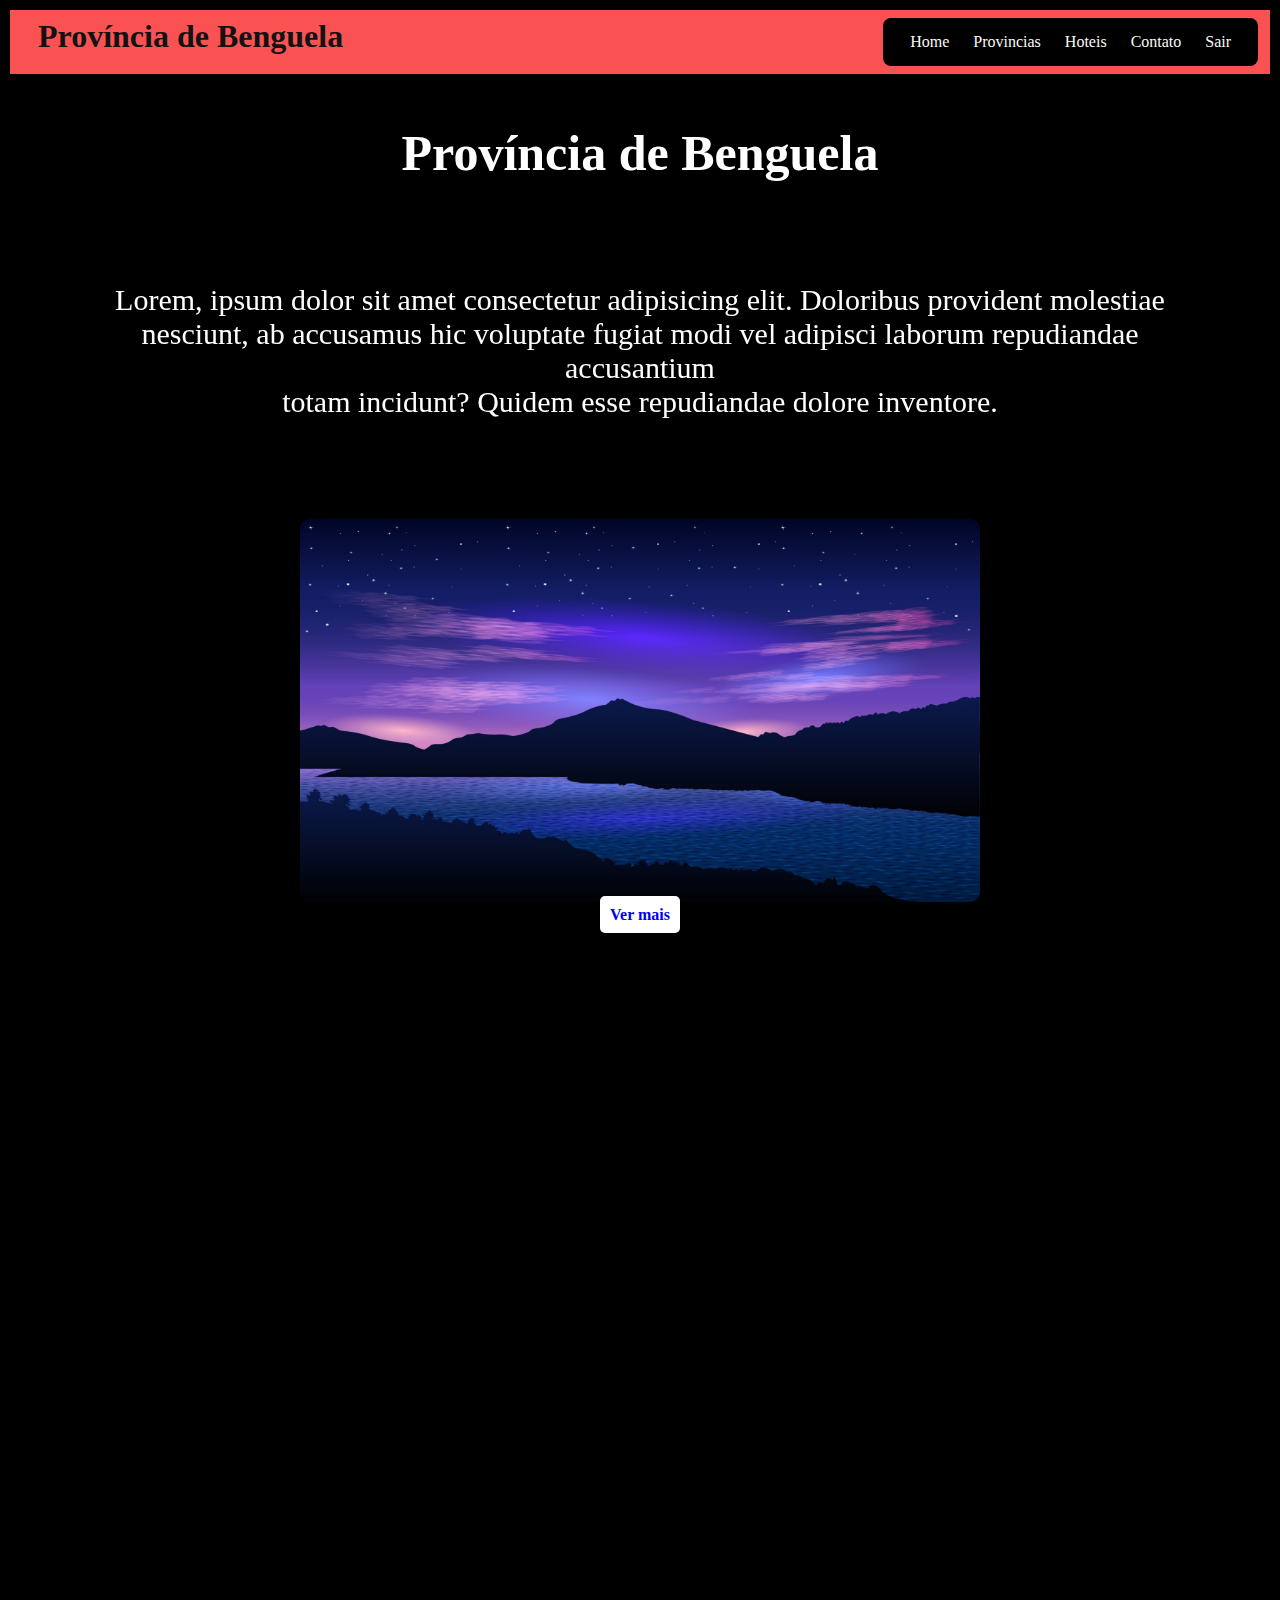
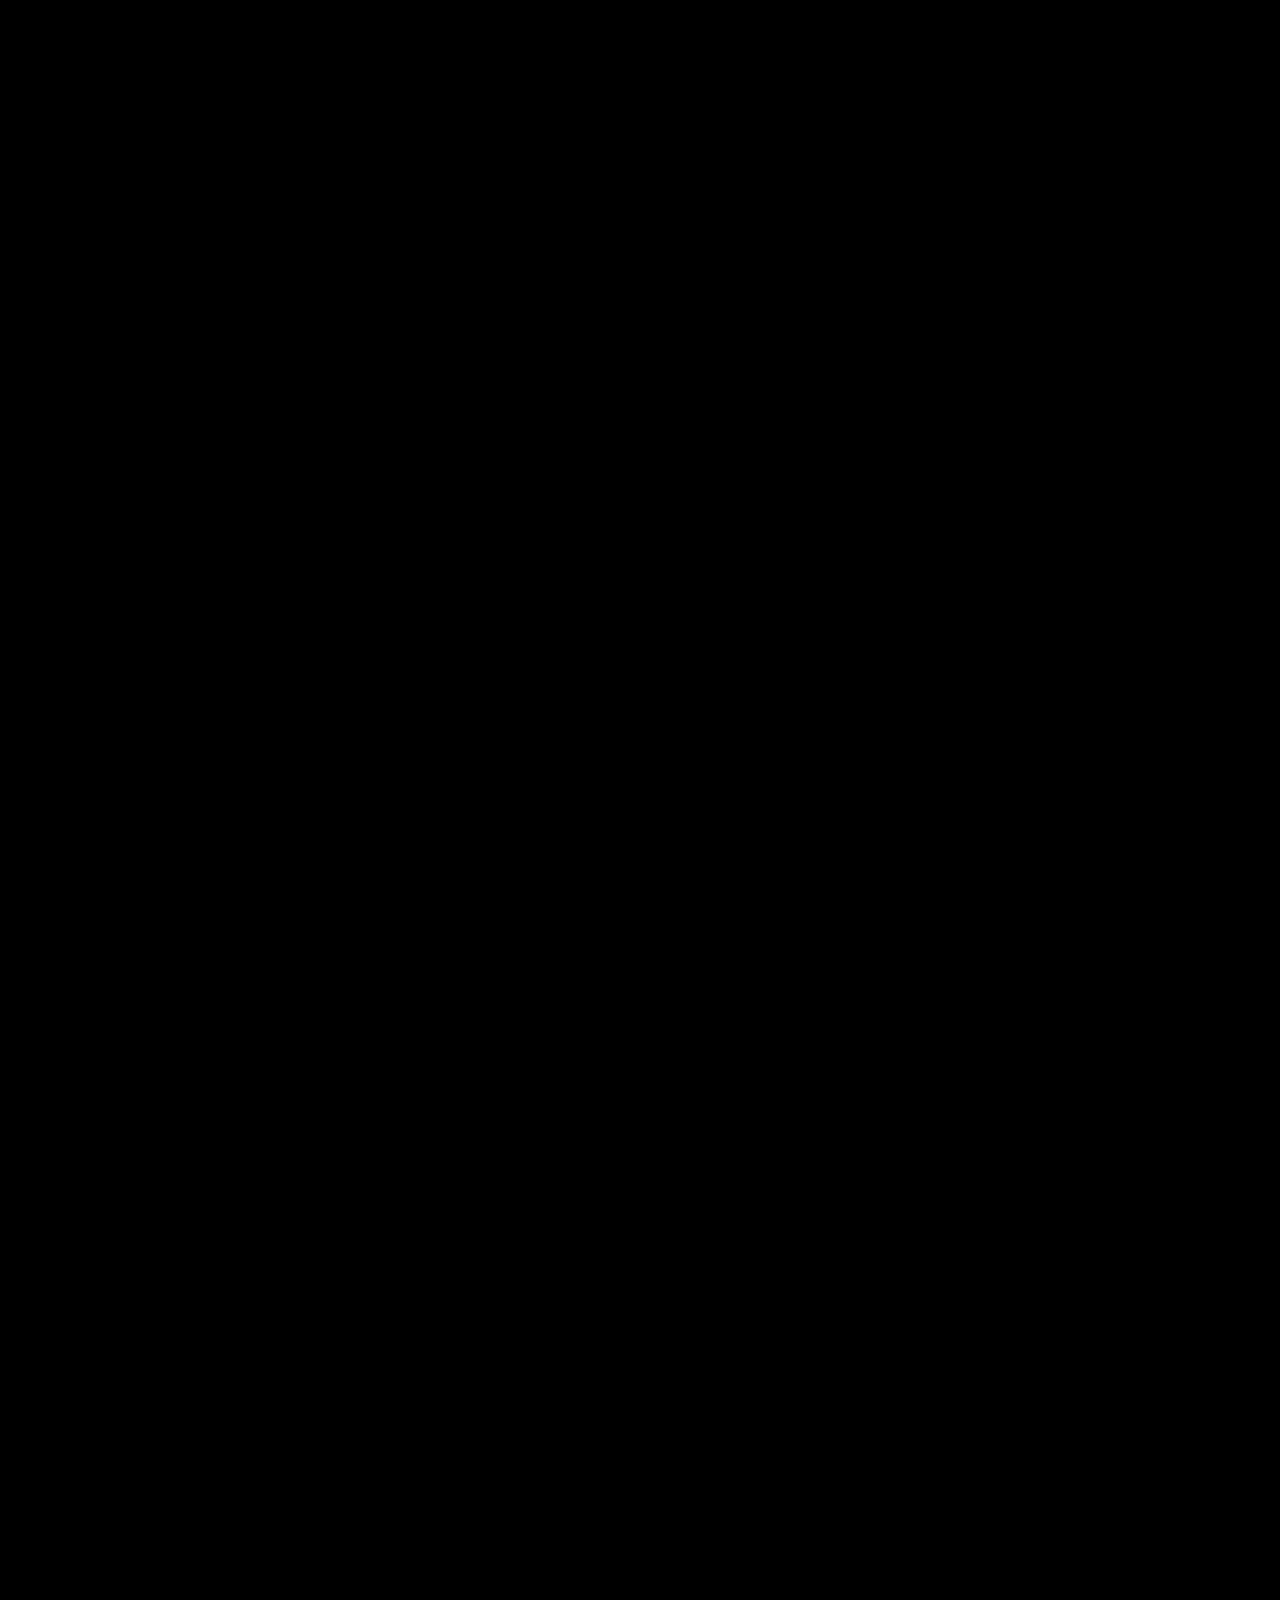
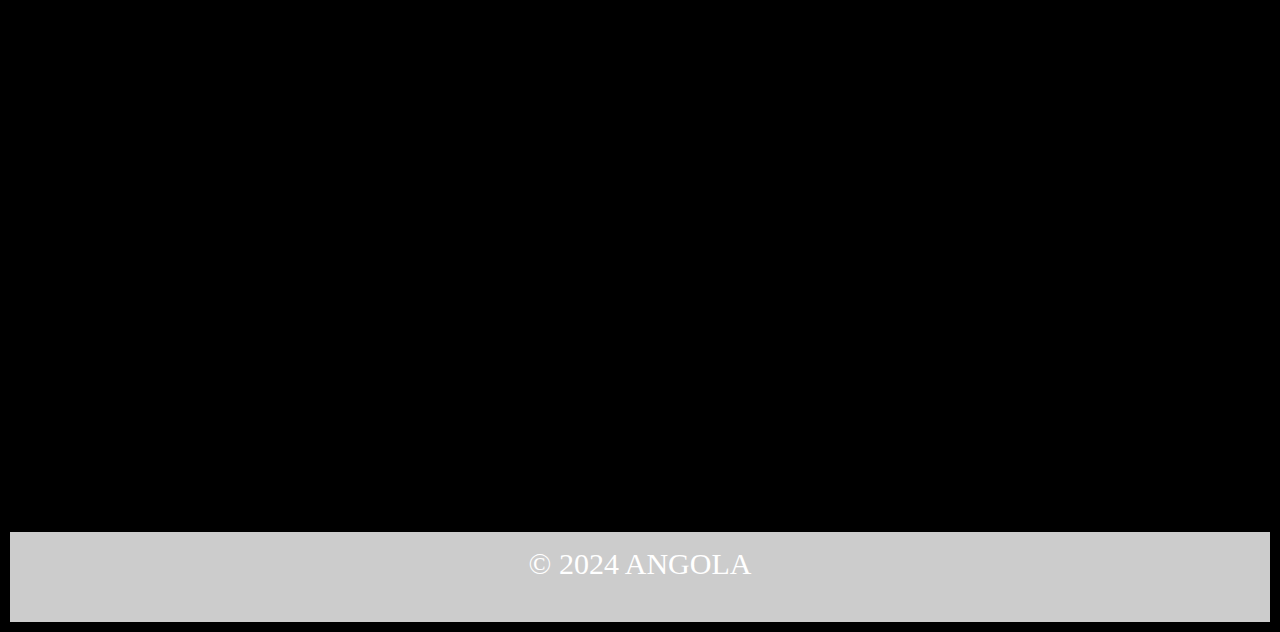
<file: benguela.html>
<!DOCTYPE html>
<html lang="en">
<head>
    <meta charset="UTF-8">
    <meta name="viewport" content="width=device-width, initial-scale=1.0">
    <link rel="stylesheet" href="css/provin.css">
    <script></script>
    <title>ANGOLA</title>
</head>
<body>

    <header>
        <div class="centro">
            <div class="sub">
                <h1>Província de Benguela</h1>
               </div>

               <nav>
                <ul>
                    <li><a href="luanda.html">Home</a></li>
                    <li><a href="projecto.html">Provincias</a></li>
                    <li><a href="#">Hoteis</a></li>
                    <li><a href="#">Contato</a></li>
                    <li><a href="index1.html">Sair</a></li>
                </ul>
            </nav>
        </div>        
    </header>

    <section class="hidden">
        <h2>Província de Benguela </h2>
        <p>Lorem, ipsum dolor sit amet consectetur adipisicing elit. Doloribus provident molestiae <br>
             nesciunt, ab accusamus hic voluptate fugiat modi vel adipisci laborum repudiandae accusantium <br>
              totam incidunt? Quidem esse repudiandae dolore inventore.</p>

              <div class="IM">
                   <img src="img/Q1.jpg" alt="img1">
                   <div class="VER">
                       <a href="#"><strong>Ver mais</strong></a>
                   </div>
              </div>
    </section>

    <section class="hidden">
        <h2>Meu site </h2>
        <p>Lorem ipsum, dolor sit amet consectetur adipisicing elit. Placeat, in corporis modi delectus quo similique! Totam doloremque ad culpa maiores ab, temporibus aperiam est, error voluptate porro ut dolor doloribus.</p>
    </section>

    <section class="hidden">
          <img src="img1/Gemini_Generated_Image_f4hd1wf4hd1wf4hd.jpeg" alt="">
    </section>

    <section class="hidden">
        <h2>imagens</h2>

        <div class="logos">

            <section class="hidden">
                <img class="avatar" src="img1/Gemini_Generated_Image_f4hd1wf4hd1wf4hd.jpeg" alt="">
          </section>
            
          <section class="hidden">
            <img class="avatar" src="img1/Gemini_Generated_Image_f4hd1wf4hd1wf4hd.jpeg" alt="">
      </section>
        
      <section class="hidden">
        <img class="avatar" src="img1/Gemini_Generated_Image_f4hd1wf4hd1wf4hd.jpeg" alt="">
  </section>
    
  <section class="hidden">
    <img class="avatar" src="img1/Gemini_Generated_Image_f4hd1wf4hd1wf4hd.jpeg" alt="">
</section>

        </div>

    </section>

    <footer>
        <p>&copy; 2024 ANGOLA</p>
    </footer>
    
</body>
<script src="java/scripts.js"></script>
</html>
</file>
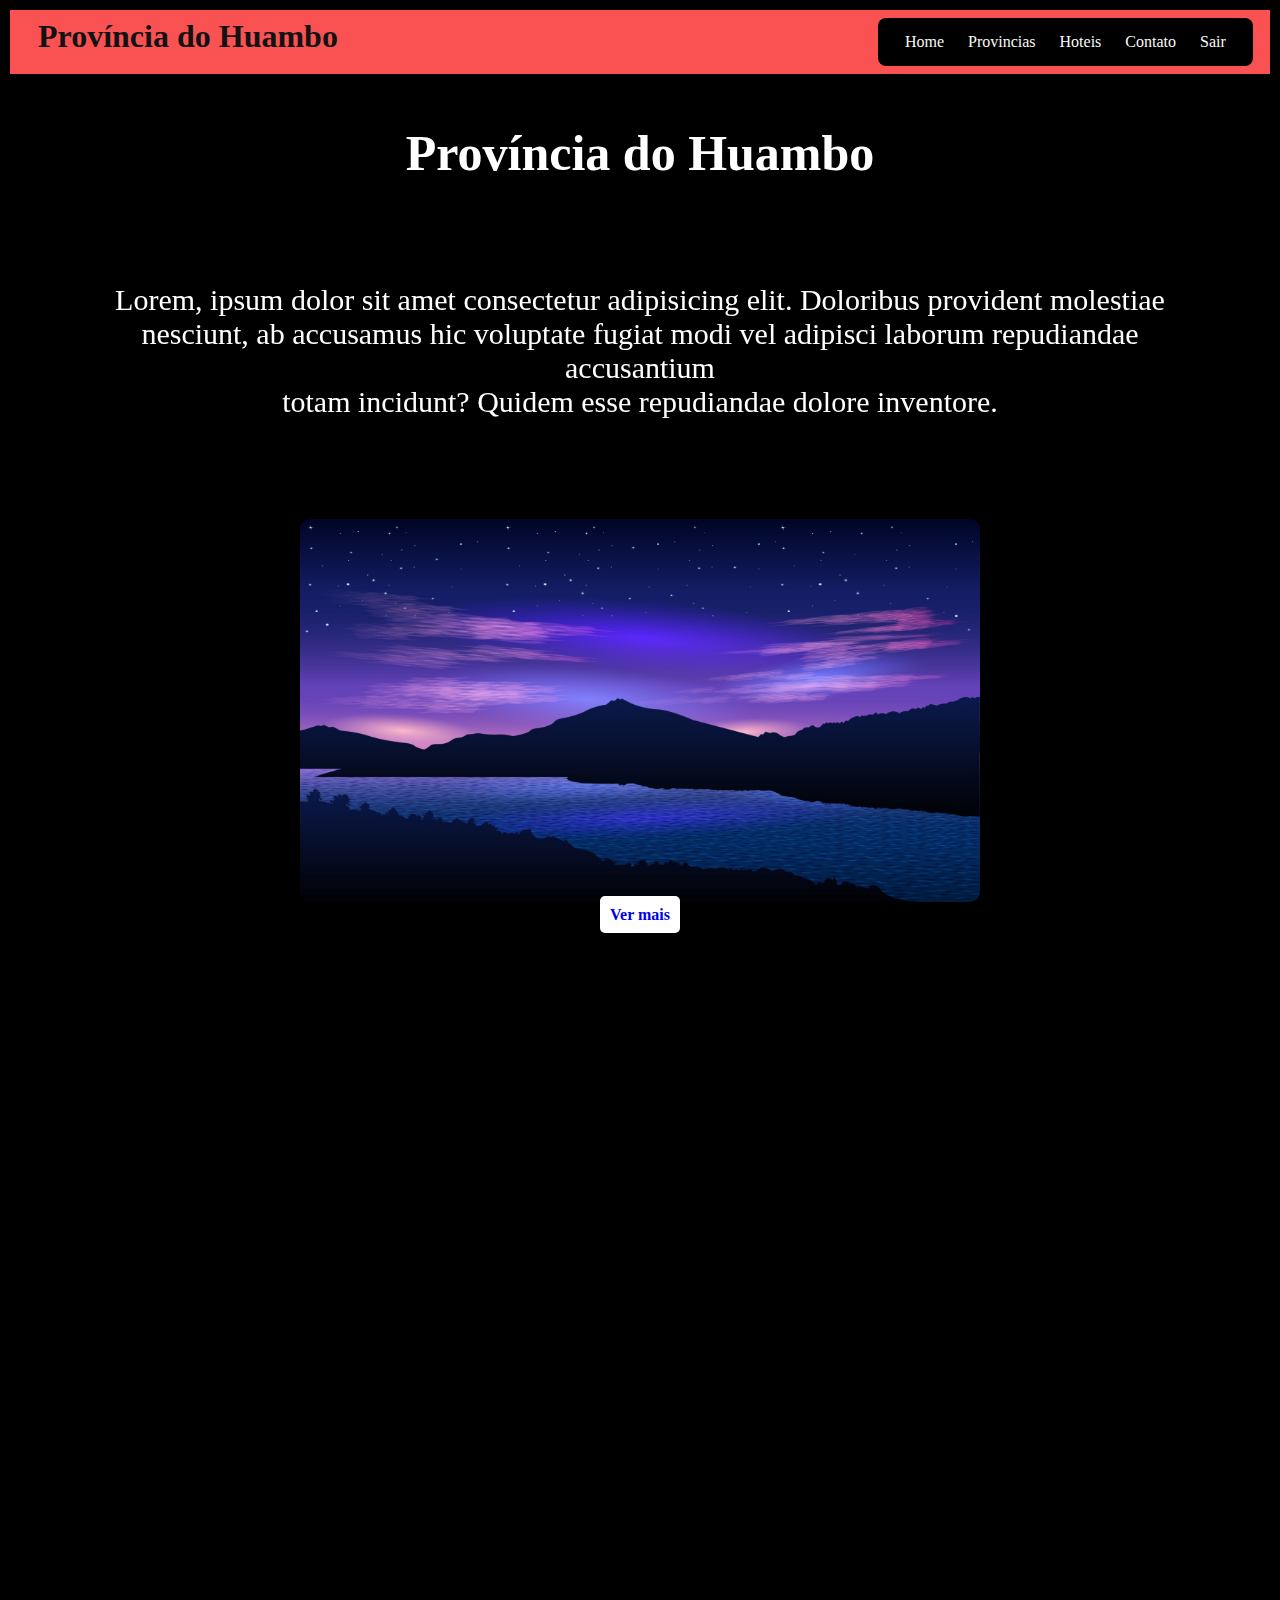
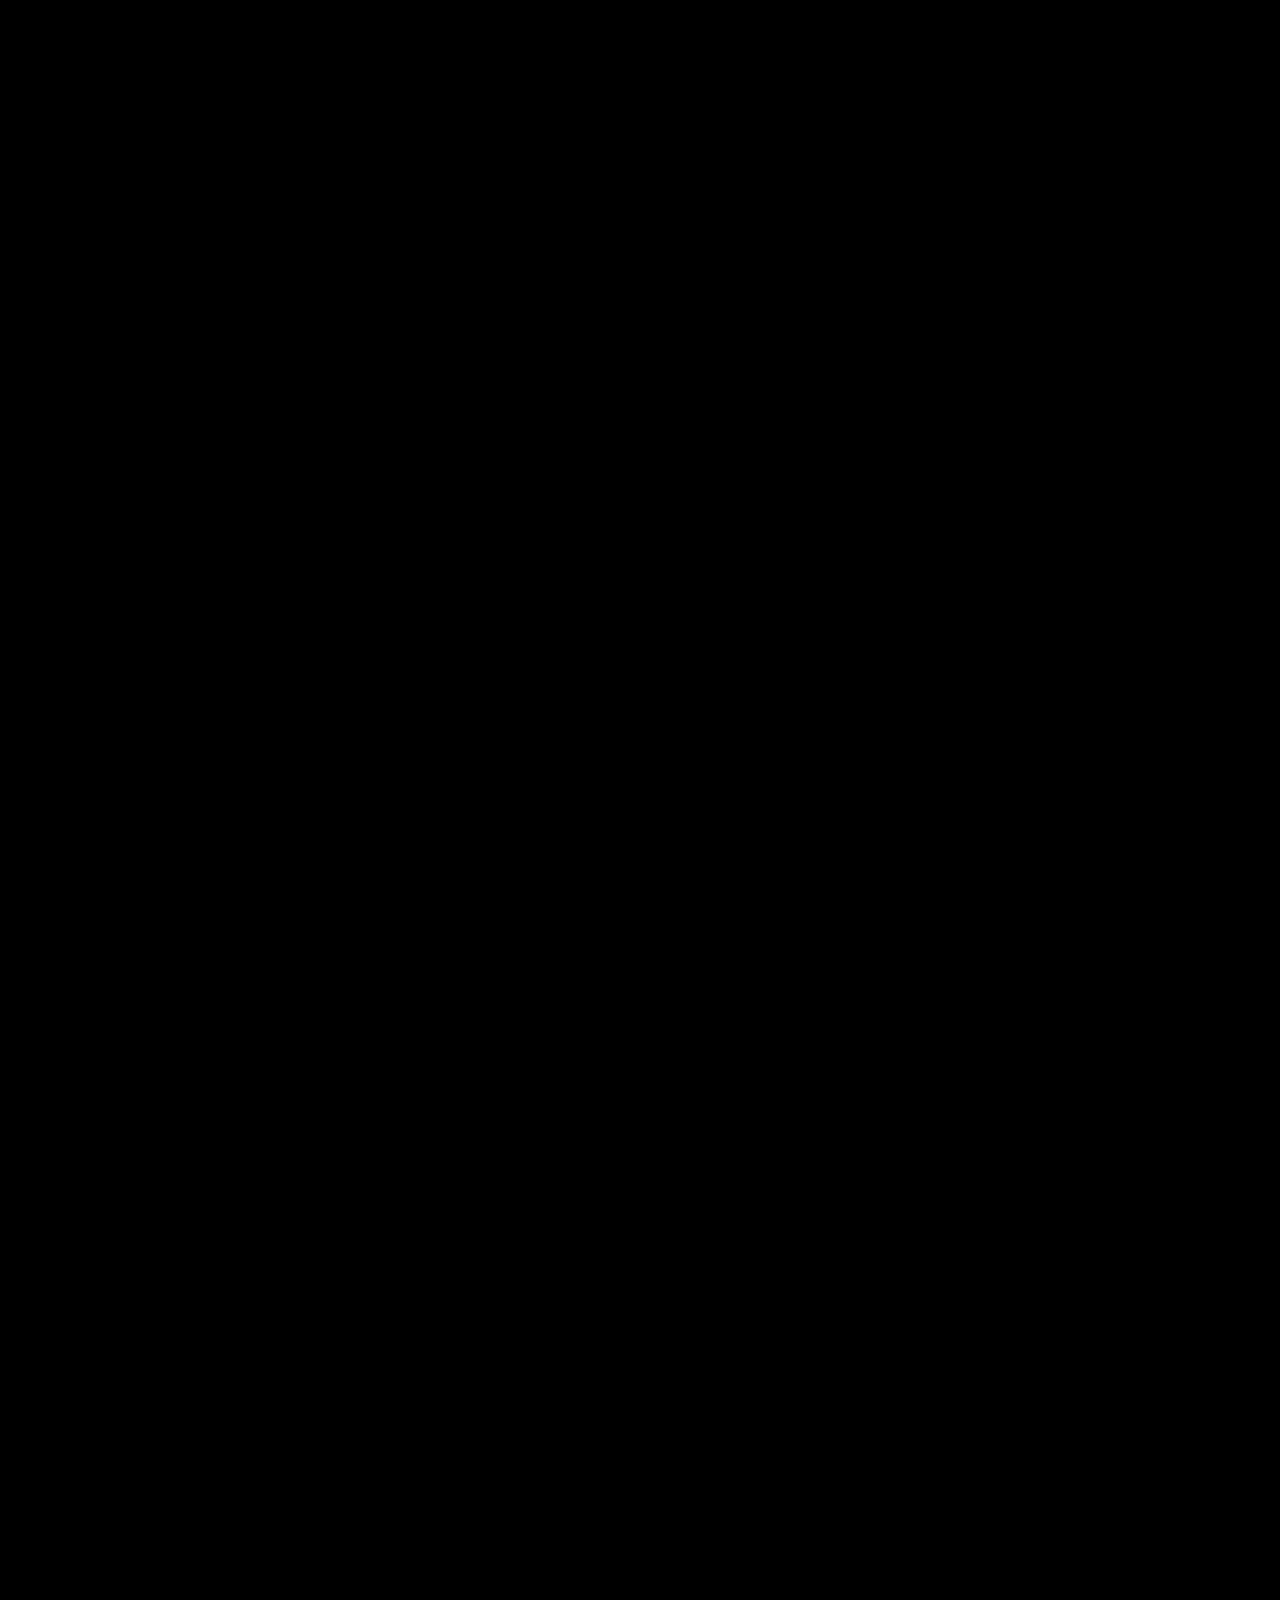
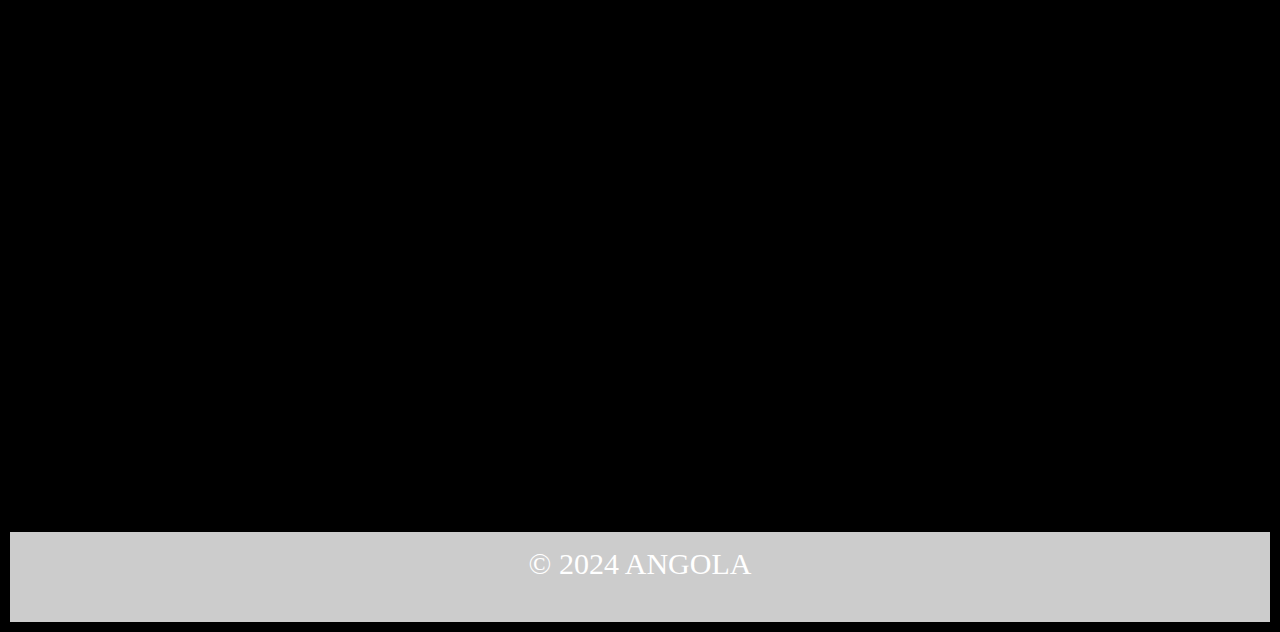
<file: huambo.html>
<!DOCTYPE html>
<html lang="en">
<head>
    <meta charset="UTF-8">
    <meta name="viewport" content="width=device-width, initial-scale=1.0">
    <link rel="stylesheet" href="css/provin.css">
    <title>ANGOLA</title>
</head>
<body>

    <header>
        <div class="centro">
            <div class="sub">
                <h1>Província do Huambo</h1>
               </div>

               <nav>
                <ul>
                    <li><a href="luanda.html">Home</a></li>
                    <li><a href="projecto.html">Provincias</a></li>
                    <li><a href="#">Hoteis</a></li>
                    <li><a href="#">Contato</a></li>
                    <li><a href="index1.html">Sair</a></li>
                </ul>
            </nav>
        </div>        
    </header>

    <section class="hidden">
        <h2>Província do Huambo </h2>
        <p>Lorem, ipsum dolor sit amet consectetur adipisicing elit. Doloribus provident molestiae <br>
             nesciunt, ab accusamus hic voluptate fugiat modi vel adipisci laborum repudiandae accusantium <br>
              totam incidunt? Quidem esse repudiandae dolore inventore.</p>

              <div class="IM">
                   <img src="img/Q1.jpg" alt="img1">
                   <div class="VER">
                       <a href="#"><strong>Ver mais</strong></a>
                   </div>
              </div>
    </section>

    <section class="hidden">
        <h2>Meu site </h2>
        <p>Lorem ipsum, dolor sit amet consectetur adipisicing elit. Placeat, in corporis modi delectus quo similique! Totam doloremque ad culpa maiores ab, temporibus aperiam est, error voluptate porro ut dolor doloribus.</p>
    </section>

    <section class="hidden">
          <img src="img1/Gemini_Generated_Image_f4hd1wf4hd1wf4hd.jpeg" alt="">
    </section>

    <section class="hidden">
        <h2>imagens</h2>

        <div class="logos">

            <section class="hidden">
                <img class="avatar" src="img1/Gemini_Generated_Image_f4hd1wf4hd1wf4hd.jpeg" alt="">
          </section>
            
          <section class="hidden">
            <img class="avatar" src="img1/Gemini_Generated_Image_f4hd1wf4hd1wf4hd.jpeg" alt="">
      </section>
        
      <section class="hidden">
        <img class="avatar" src="img1/Gemini_Generated_Image_f4hd1wf4hd1wf4hd.jpeg" alt="">
  </section>
    
  <section class="hidden">
    <img class="avatar" src="img1/Gemini_Generated_Image_f4hd1wf4hd1wf4hd.jpeg" alt="">
</section>

        </div>

    </section>

    <footer>
        <p>&copy; 2024 ANGOLA</p>
    </footer>
    
</body>
<script src="java/scripts.js"></script>
</html>
</file>
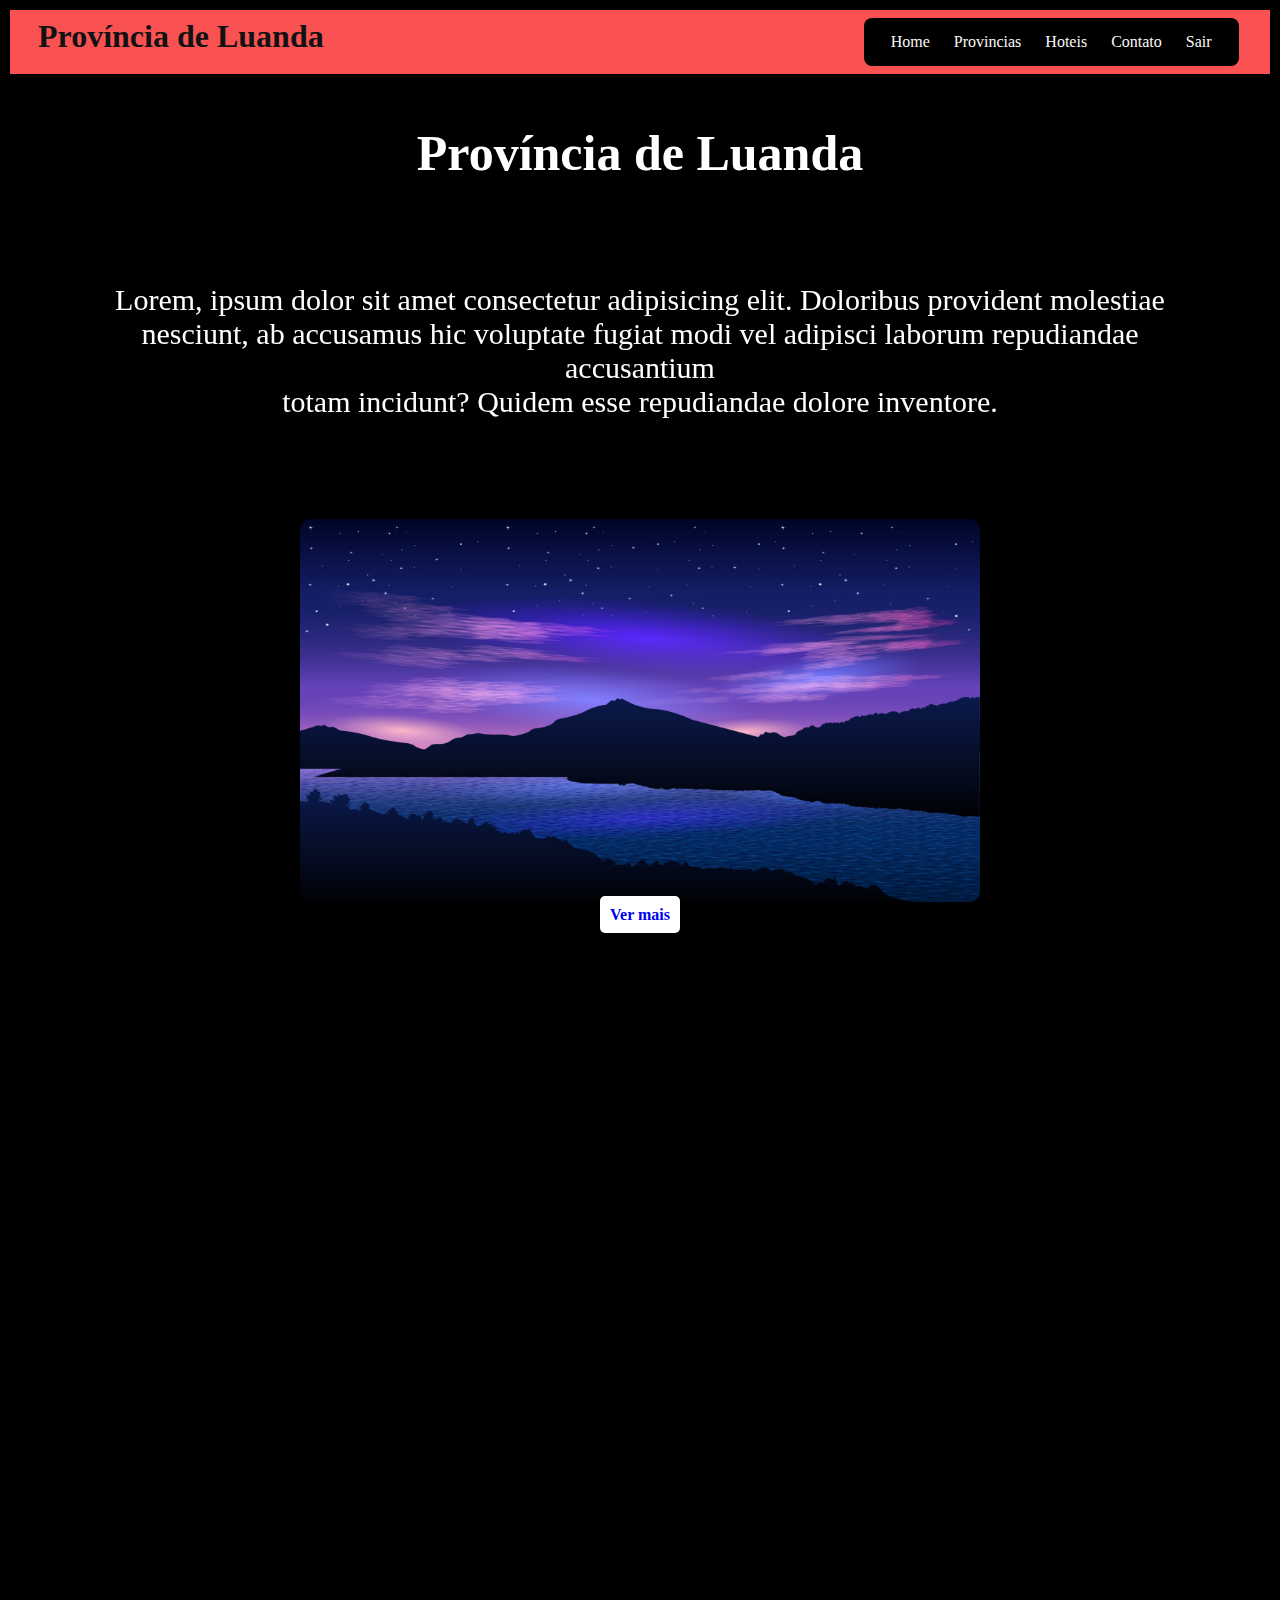
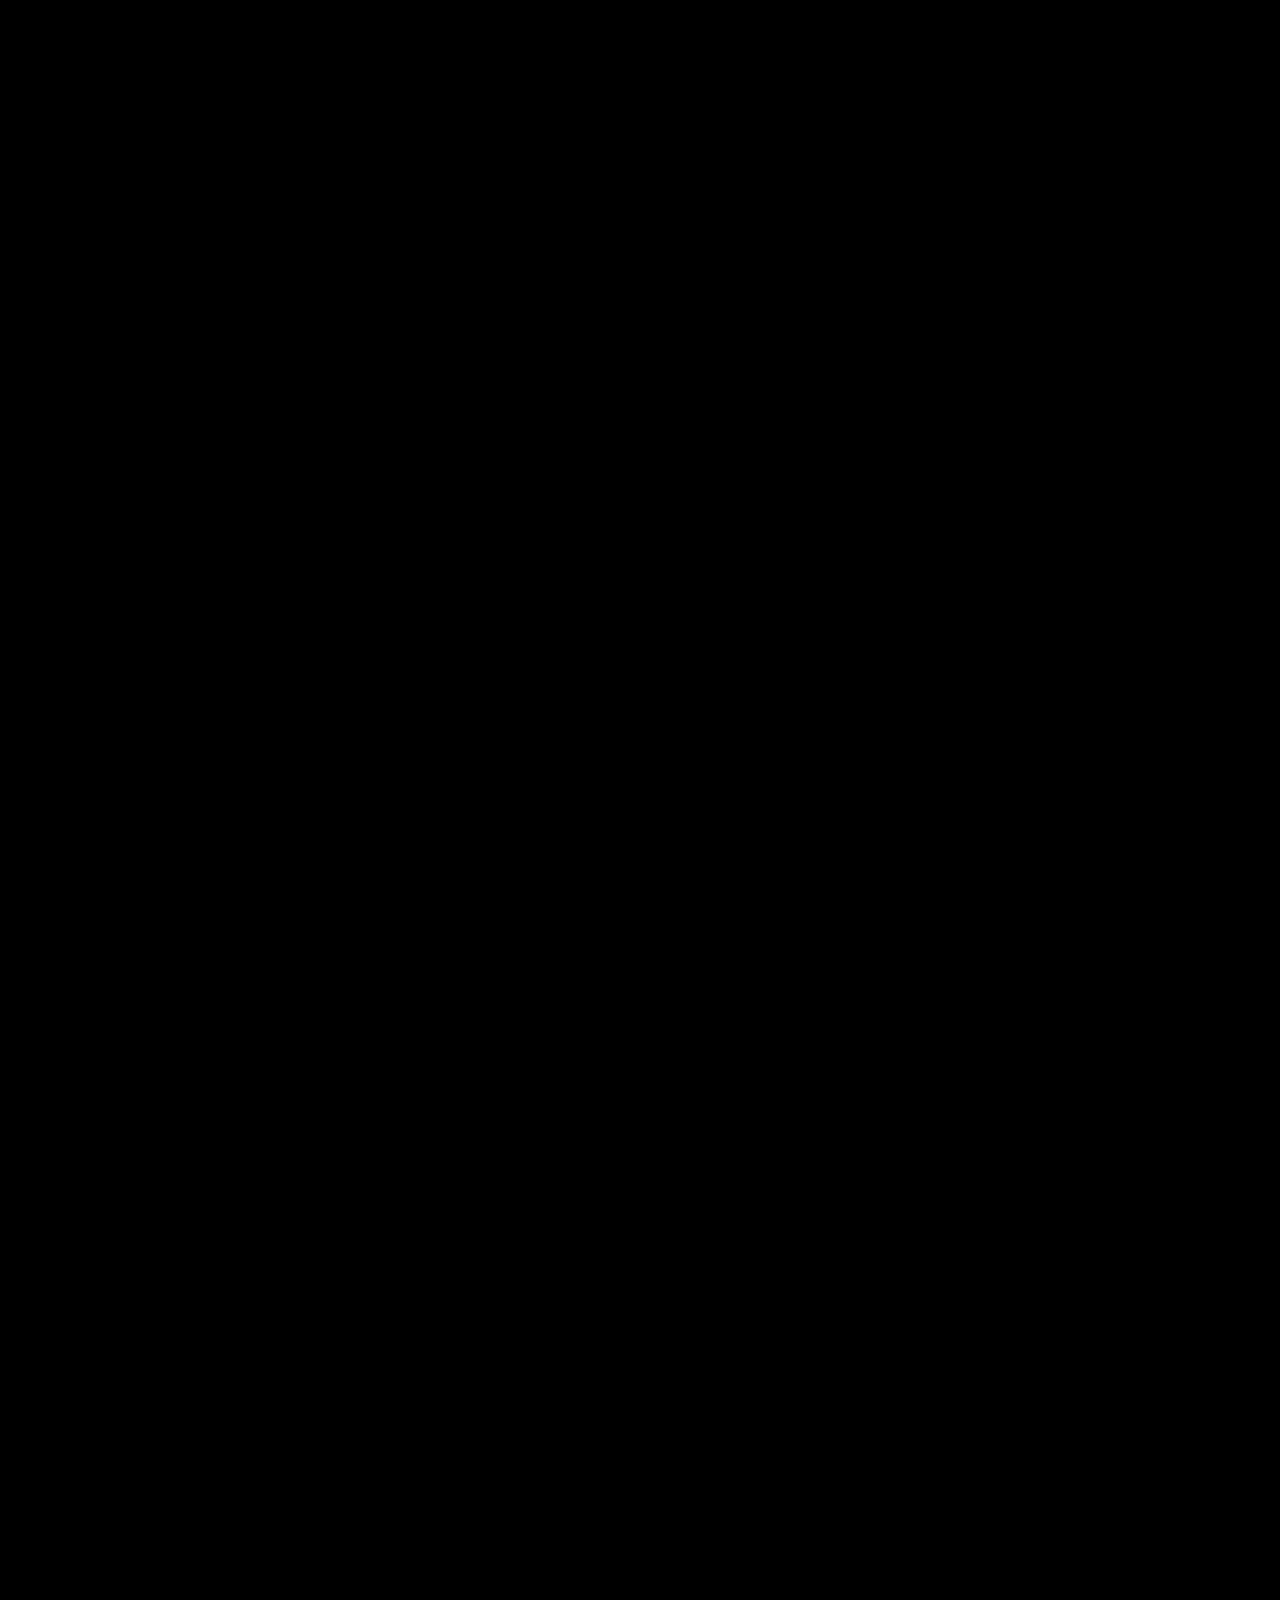
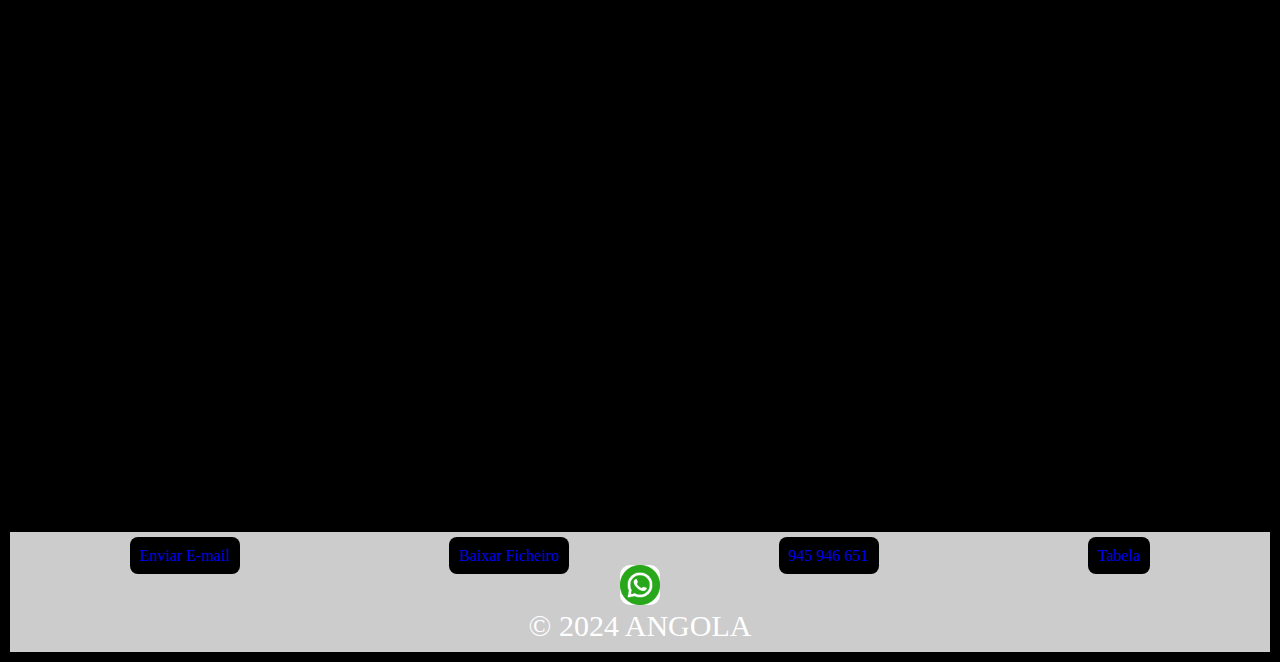
<file: luanda.html>
<!DOCTYPE html>
<html lang="en">
<head>
    <meta charset="UTF-8">
    <meta name="viewport" content="width=device-width, initial-scale=1.0">
    <link rel="stylesheet" href="css/luanda.css">
    <script></script>
    <title>ANGOLA</title>
</head>
<body>

    <header>
        <div class="centro">
            <div class="sub">
                <h1>Província de Luanda</h1>
               </div>

               <nav>
                <ul>
                    <li><a href="luanda.html">Home</a></li>
                    <li><a href="projecto.html">Provincias</a></li>
                    <li><a href="#">Hoteis</a></li>
                    <li><a href="#">Contato</a></li>
                    <li><a href="index.html">Sair</a></li>
                </ul>
            </nav>
        </div>        
    </header>

    <section class="hidden">
        <h2>Província de Luanda </h2>
        <p>Lorem, ipsum dolor sit amet consectetur adipisicing elit. Doloribus provident molestiae <br>
             nesciunt, ab accusamus hic voluptate fugiat modi vel adipisci laborum repudiandae accusantium <br>
              totam incidunt? Quidem esse repudiandae dolore inventore.</p>

              <div class="IM">
                   <img src="img/Q1.jpg" alt="img1">
                   <div class="VER">
                       <a href="#"><strong>Ver mais</strong></a>
                   </div>
              </div>
    </section>

    <section class="hidden">
        <h2>Meu site </h2>
        <p>Lorem ipsum, dolor sit amet consectetur adipisicing elit. Placeat, in corporis modi delectus quo similique! Totam doloremque ad culpa maiores ab, temporibus aperiam est, error voluptate porro ut dolor doloribus.</p>
    </section>

    <section class="hidden">
          <img src="img1/Gemini_Generated_Image_f4hd1wf4hd1wf4hd.jpeg" alt="">
    </section>

    <section class="hidden">
        <h2>imagens</h2>

        <div class="logos">

            <section class="hidden">
                <img class="avatar" src="img1/Gemini_Generated_Image_f4hd1wf4hd1wf4hd.jpeg" alt="">
          </section>
            
          <section class="hidden">
            <img class="avatar" src="img1/Gemini_Generated_Image_f4hd1wf4hd1wf4hd.jpeg" alt="">
      </section>
        
      <section class="hidden">
        <img class="avatar" src="img1/Gemini_Generated_Image_f4hd1wf4hd1wf4hd.jpeg" alt="">
  </section>
    
  <section class="hidden">
    <img class="avatar" src="img1/Gemini_Generated_Image_f4hd1wf4hd1wf4hd.jpeg" alt="">
</section>

        </div>

    </section>

    <footer>

        <div class="ro">
            <div class="lin">
                <a href="mailto:leonidassacupalica@gmail.com">Enviar E-mail</a>
            </div>

            <div class="lin">
                <a href="PAGS/leónidas Pedro Sacupalica.zip"  download="leónidas Pedro Sacupalica_baixar.zip" type="application/pdf" target="local">Baixar Ficheiro</a>
            </div>

            <div class="lin">
            <a href="Tel:945346651">945 946 651</a>
            </div>


            <div class="lin">
                <a href="tabela.html" target="Tabela">Tabela</a>
            </div>

        </div>

        <div class="lin1">
            <a href="https://wa.me/244951371659?text=Seja%20bem-vindo%0AO%20que%20desejas%20@" target="whatsaap"><img src="icone/transferir (1).png" alt="icone"></a>
        </div>
        
        <p>&copy; 2024 ANGOLA</p>
    </footer>
    
</body>
<script src="java/scripts.js"></script>
</html>
</file>
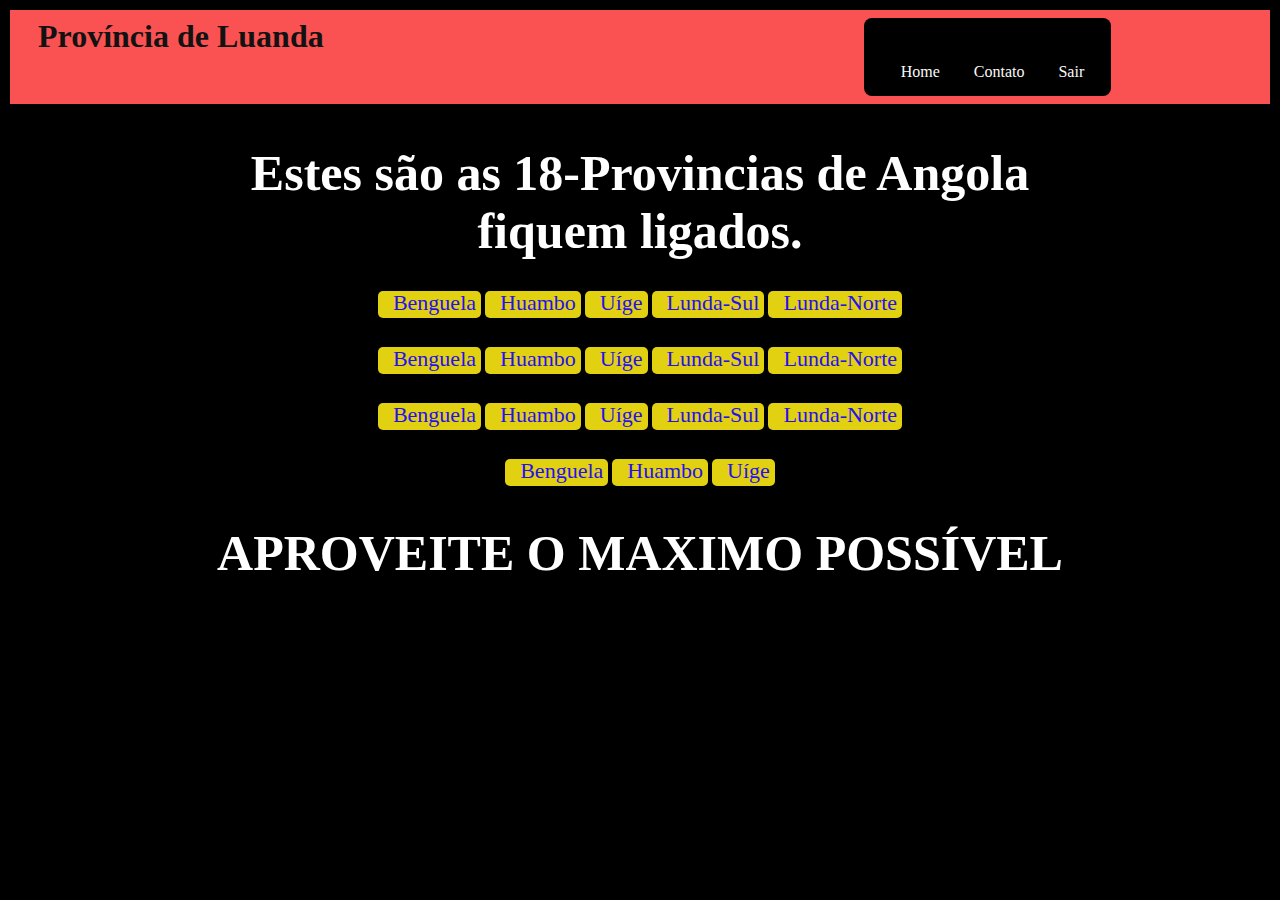
<file: projecto.html>
<!DOCTYPE html>
<html lang="en">
<head>
    <meta charset="UTF-8">
    <meta http-equiv="X-UA-Compatible" content="IE=edge">
    <meta name="viewport" content="width=device-width, initial-scale=1.0">
    <link rel="stylesheet" href="css/projecto.css">
    <title>LPS</title>
</head>
<body>

    <header>
        <div class="centro1">
            <div class="sub">
                <h1>Província de Luanda</h1>
               </div>

               <nav>
                <ul>
                    <li><a href="luanda.html">Home</a></li>
                    <li><a href="#">Contato</a></li>
                    <li><a href="index1.html">Sair</a></li>
                </ul>
            </nav>
        </div>        
    </header>

    <div class="centro">
        <div class="tex">
            <h1>Estes são as 18-Provincias de Angola<br>
                 fiquem ligados.</h1>
        </div>

        <div class="tex1">
            <a href="benguela.html"><li>Benguela</li></a>
                <a href="huambo.html"><li>Huambo</li></a>
                    <a href="uige.html"><li>Uíge</li></a>
                        <a href=""><li>Lunda-Sul</li></a>
                            <a href=""><li>Lunda-Norte</li></a>
        </div>

        <div class="tex1">
            <a href=""><li>Benguela</li></a>
                <a href=""><li>Huambo</li></a>
                    <a href=""><li>Uíge</li></a>
                        <a href=""><li>Lunda-Sul</li></a>
                            <a href=""><li>Lunda-Norte</li></a>
        </div>

        <div class="tex1">
            <a href=""><li>Benguela</li></a>
                <a href=""><li>Huambo</li></a>
                    <a href=""><li>Uíge</li></a>
                        <a href=""><li>Lunda-Sul</li></a>
                            <a href=""><li>Lunda-Norte</li></a>
        </div>

        <div class="tex1">
            <a href=""><li>Benguela</li></a>
                <a href=""><li>Huambo</li></a>
                    <a href=""><li>Uíge</li></a>
        </div>
    </div>
    
    <div class="tex2">
        <h1>APROVEITE O MAXIMO POSSÍVEL</h1>
    </div>

</body>
</html>
</file>
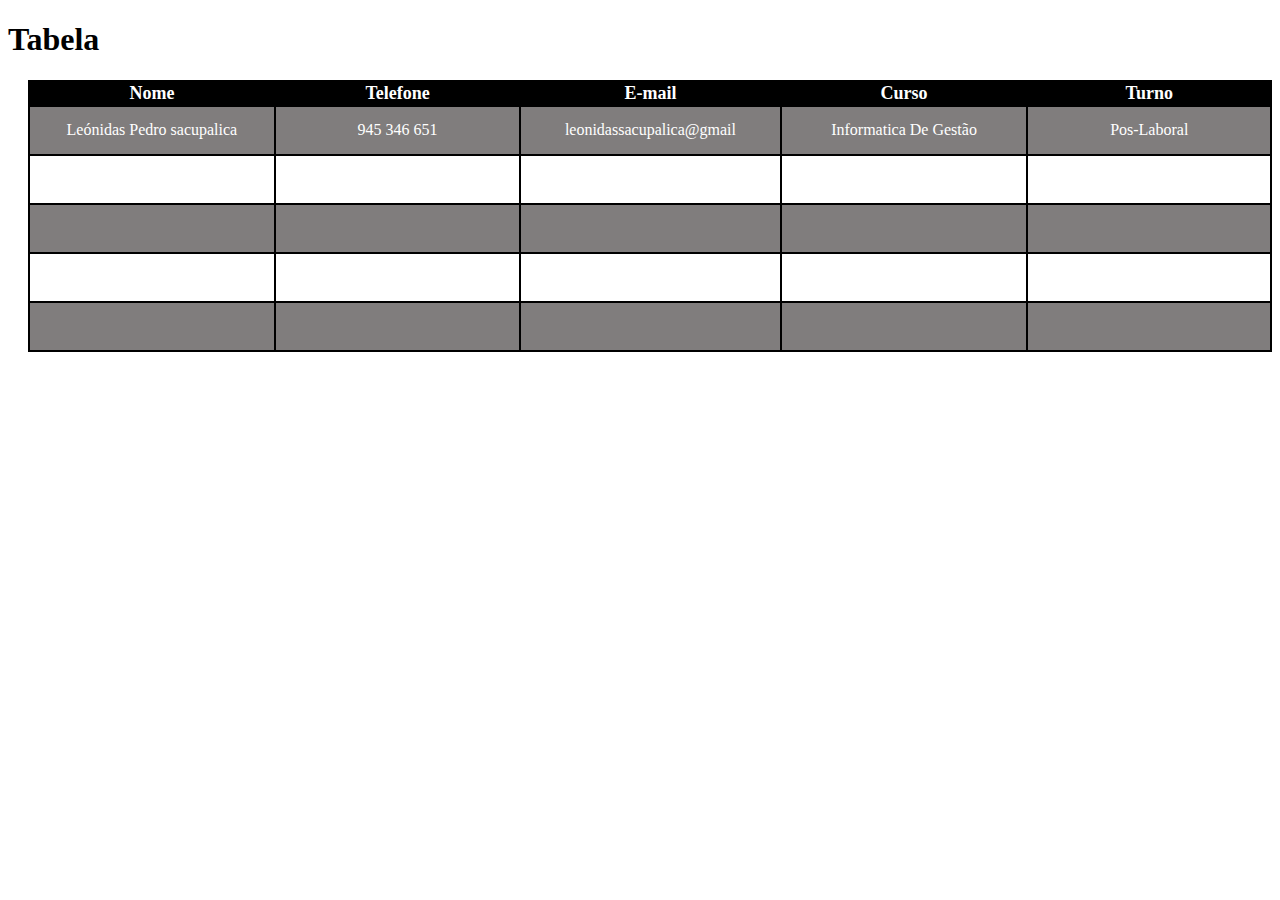
<file: tabela.html>
<!DOCTYPE html>
<html lang="en">
    <btm lang="en">
    <style>
        table,th, td{
            border: 1px solid black;
        }
        table{
            margin-left: 20px;
        }
        th{
            background-color: aquamarine;
        }
    </style>
    </btm>
<head>
    <meta charset="UTF-8">
    <meta http-equiv="X-UA-Compatible" content="IE=edge">
    <meta name="viewport" content="width=device-width, initial-scale=1.0">
    <link rel="stylesheet" href="css/tabela.css">
    <title>tabela</title>
</head>
<body>

    <div class="texto">
        <h1>Tabela</h1>
    </div>
    
    <table>
        <tr>
            <th>Nome</th>
            <th>Telefone</th>
            <th>E-mail</th>
            <th>Curso</th>
            <th>Turno</th>
           </tr> 

           <tr> 
                <td>Leónidas Pedro sacupalica </td>
                <td>945 346 651</td>
                <td>leonidassacupalica@gmail</td>
                <td>Informatica De Gestão</td>
                <td>Pos-Laboral</td>
           </tr>

            <tr> 
               <td class="lp"></td>
               <td class="lp"></td>
               <td class="lp"></td>
               <td class="lp"></td>
               <td class="lp"></td>
           </tr>
           
           <tr>
               <td></td>
               <td></td>
               <td></td>
               <td></td>
               <td></td>
           </tr>

           <tr> 
            <td class="lp"></td>
            <td class="lp"></td>
            <td class="lp"></td>
            <td class="lp"></td>
            <td class="lp"></td>
        </tr>

        <tr>
            <td></td>
            <td></td>
            <td></td>
            <td></td>
            <td></td>
        </tr>

   
    </table>
</body>
</html>
</file>
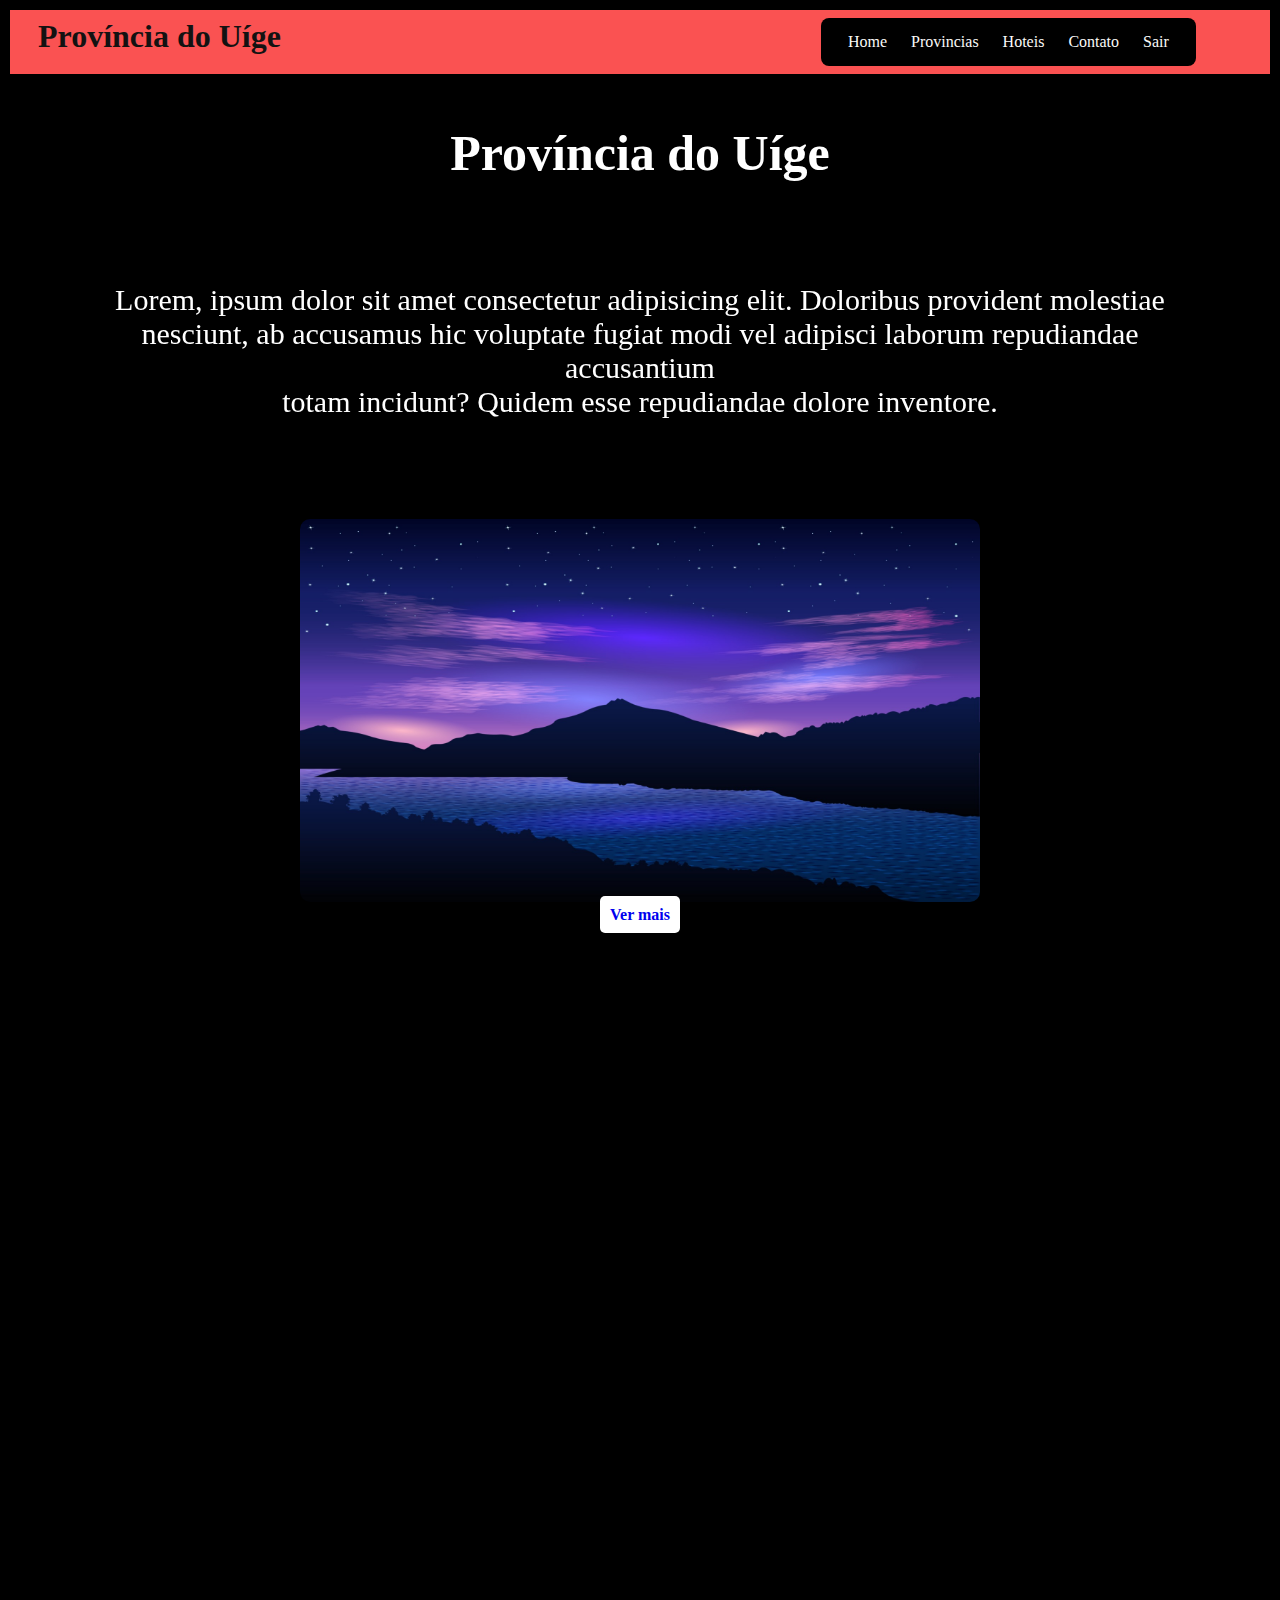
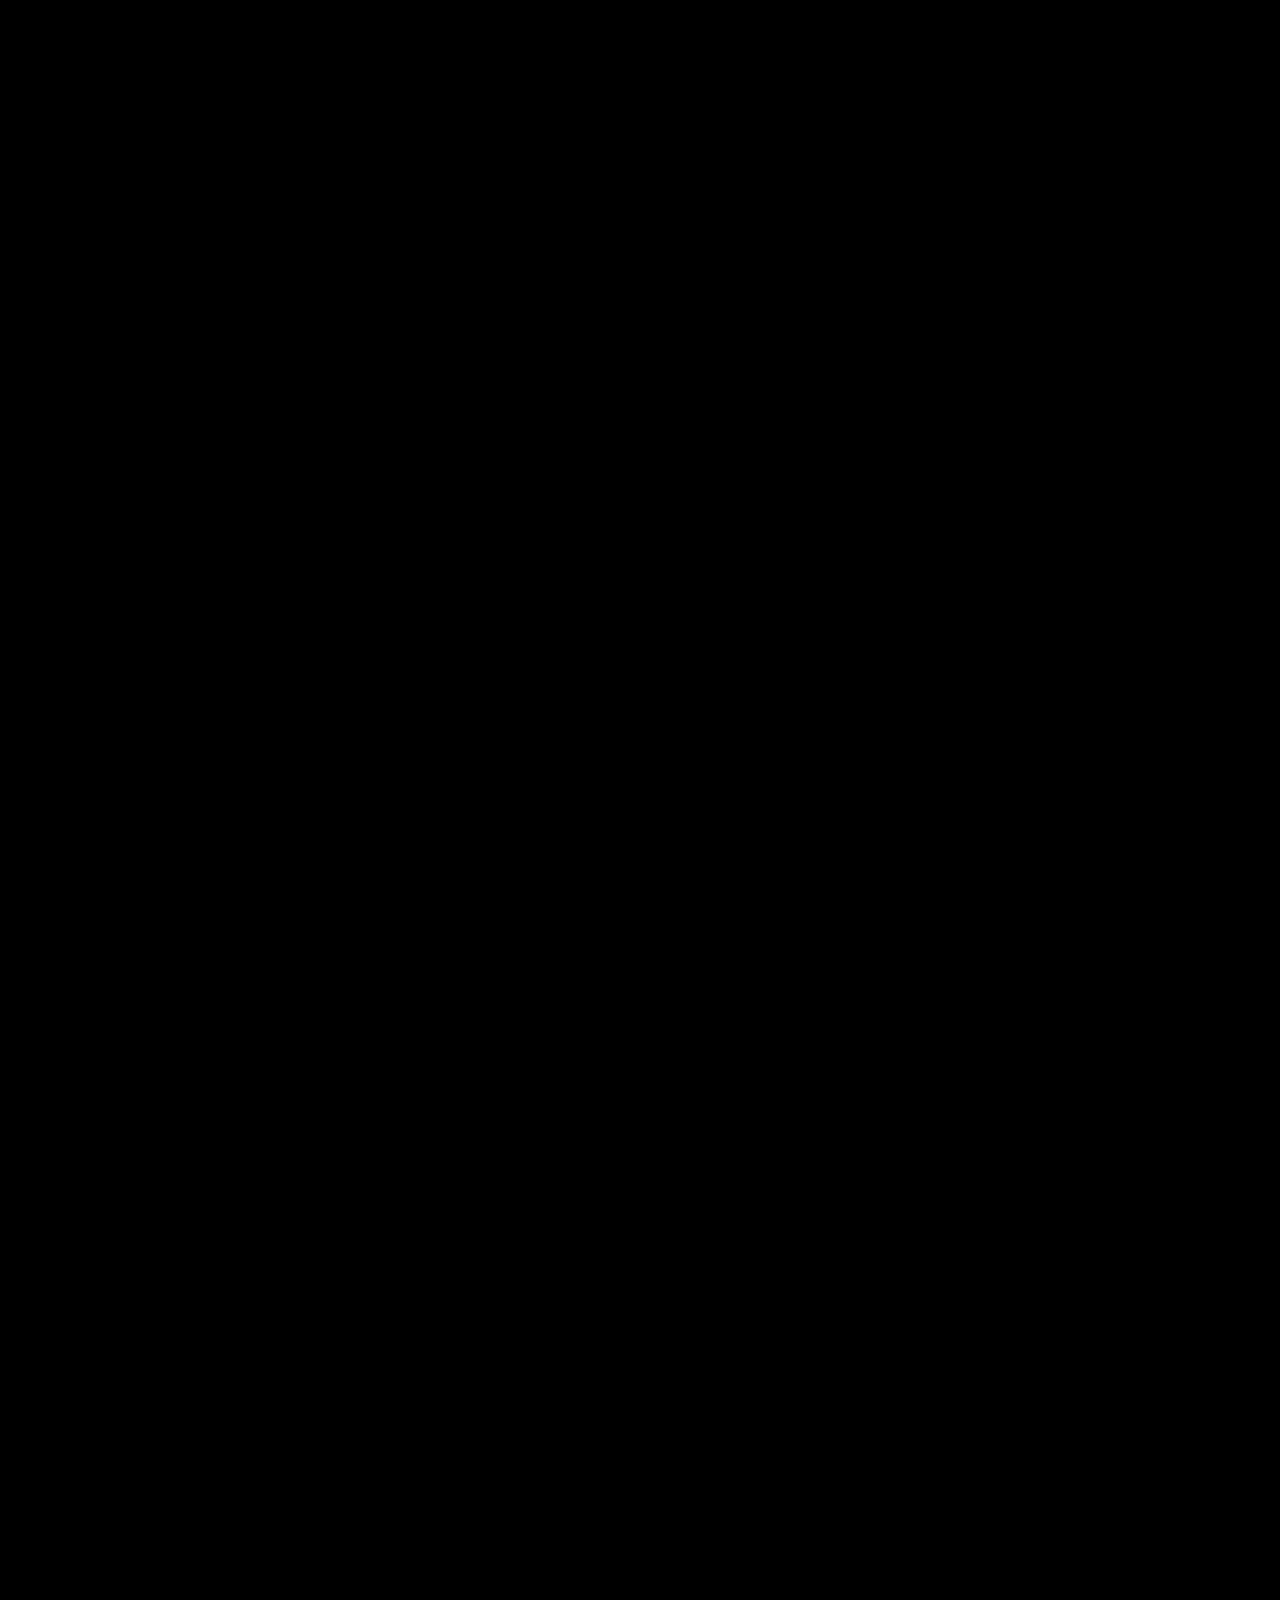
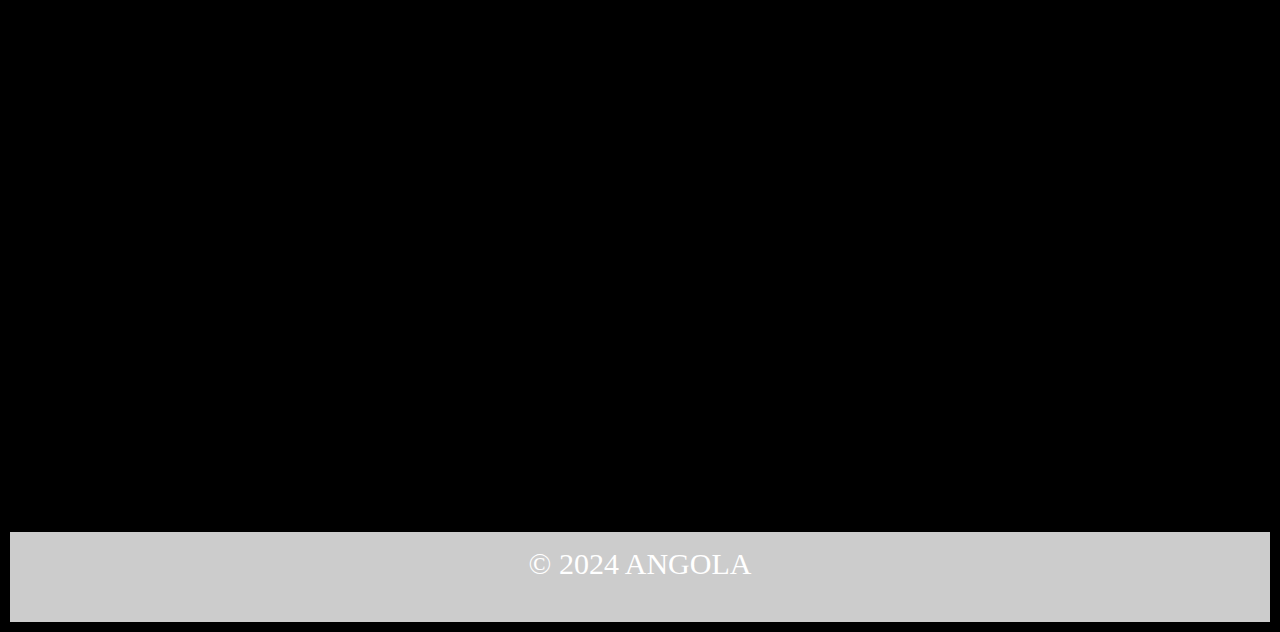
<file: uige.html>
<!DOCTYPE html>
<html lang="en">
<head>
    <meta charset="UTF-8">
    <meta name="viewport" content="width=device-width, initial-scale=1.0">
    <link rel="stylesheet" href="css/provin.css">
    <script></script>
    <title>ANGOLA</title>
</head>
<body>

    <header>
        <div class="centro">
            <div class="sub">
                <h1>Província do Uíge</h1>
               </div>

               <nav>
                <ul>
                    <li><a href="luanda.html">Home</a></li>
                    <li><a href="projecto.html">Provincias</a></li>
                    <li><a href="#">Hoteis</a></li>
                    <li><a href="#">Contato</a></li>
                    <li><a href="index1.html">Sair</a></li>
                </ul>
            </nav>
        </div>        
    </header>

    <section class="hidden">
        <h2>Província do Uíge </h2>
        <p>Lorem, ipsum dolor sit amet consectetur adipisicing elit. Doloribus provident molestiae <br>
             nesciunt, ab accusamus hic voluptate fugiat modi vel adipisci laborum repudiandae accusantium <br>
              totam incidunt? Quidem esse repudiandae dolore inventore.</p>

              <div class="IM">
                   <img src="img/Q1.jpg" alt="img1">
                   <div class="VER">
                       <a href="#"><strong>Ver mais</strong></a>
                   </div>
              </div>
    </section>

    <section class="hidden">
        <h2>Meu site </h2>
        <p>Lorem ipsum, dolor sit amet consectetur adipisicing elit. Placeat, in corporis modi delectus quo similique! Totam doloremque ad culpa maiores ab, temporibus aperiam est, error voluptate porro ut dolor doloribus.</p>
    </section>

    <section class="hidden">
          <img src="img1/Gemini_Generated_Image_f4hd1wf4hd1wf4hd.jpeg" alt="">
    </section>

    <section class="hidden">
        <h2>imagens</h2>

        <div class="logos">

            <section class="hidden">
                <img class="avatar" src="img1/Gemini_Generated_Image_f4hd1wf4hd1wf4hd.jpeg" alt="">
          </section>
            
          <section class="hidden">
            <img class="avatar" src="img1/Gemini_Generated_Image_f4hd1wf4hd1wf4hd.jpeg" alt="">
      </section>
        
      <section class="hidden">
        <img class="avatar" src="img1/Gemini_Generated_Image_f4hd1wf4hd1wf4hd.jpeg" alt="">
  </section>
    
  <section class="hidden">
    <img class="avatar" src="img1/Gemini_Generated_Image_f4hd1wf4hd1wf4hd.jpeg" alt="">
</section>

        </div>

    </section>

    <footer>
        <p>&copy; 2024 ANGOLA</p>
    </footer>
    
</body>
<script src="java/scripts.js"></script>
</html>
</file>
<file: css/provin.css>
*{
    Margin: 0;
    Padding: 0;
}
Body {
     background-color: black;
     color: white;
     margin: 10px;
}

Header {
    Background-color: rgb(250, 82, 82);
    box-shadow: 4px 4px 4px 4px black;
    Padding: 8px;
}
.sub h1{
    margin-left: 20px;
    color: rgb(19, 18, 18);
}
.centro{
    display: flex;
}

nav ul {
    List-style: none;
    margin-left: 60vh;
    padding: 15px;
}
ul{
    display: flex;
    background-color: black;
    border-radius: 8px;
}

ul a{
    padding: 12px;
    text-decoration: none;
    color: rgb(250, 250, 248);
}

ul a:hover{
    background-color: rgb(248, 10, 10);
    padding: 10px;
    border-radius: 10px;
    transition: 1s;
    color: white;
}
/*corpoo da pagina*/

h2{
    text-align: center;
    font-size: 50px;
}

p{
    font-size: 30px;
}

section{
    display: grid;
    place-items: center;
    text-align: center;
    margin-top: 20px;
    width: 90%;
    min-height: 100vh;
    margin: 0 auto;
}

.hidden{
    opacity: 0;
    filter: blur(15px);
    transform: translateX(-100%);
    transition: all 1s;
}

.show {
    opacity: 1;
    filter: blur(0);
    transform: translateX(0);
    transition: all 1s;
}

img{
    border-radius: 10px;
    width: 200px;
    height: 200px;
}

.logos{
    display: flex;
    gap: 20px;
}
.avatar{
    height: 200px;
    width: 200px;
    background-color: #fff;
    border-radius: 10px;
    margin: 5px;
}

.logos :nth-child(2){
    transition-delay: 400ms;
}

.logos :nth-child(3){
    transition-delay: 700ms;
}

.logos :nth-child(4){
    transition-delay: 1000ms;
}

/*outra parte*/

.IM img{
    width: 60%;
    height: 50%;
}

.VER a{
    text-decoration: none;
    background-color: white;
    border-radius: 5px;
    padding: 10px;
}
.VER a:hover{
    background-color: yellow;
}
footer{
    background-color: rgb(204, 204, 204);
    box-shadow: 2px 2px 2px 6px black;
    text-align: center;
    padding: 15px;
    height: 60px;
}
</file>
<file: css/luanda.css>
*{
    Margin: 0;
    Padding: 0;
}
Body {
     background-color: black;
     color: white;
     margin: 10px;
}

Header {
    Background-color: rgb(250, 82, 82);
    box-shadow: 4px 4px 4px 4px black;
    Padding: 8px;
}
.sub h1{
    margin-left: 20px;
    color: rgb(19, 18, 18);
}
.centro{
    display: flex;
}

nav ul {
    List-style: none;
    margin-left: 60vh;
    padding: 15px;
}
ul{
    display: flex;
    background-color: black;
    border-radius: 8px;
}

ul a{
    padding: 12px;
    text-decoration: none;
    color: rgb(250, 250, 248);
}

ul a:hover{
    background-color: rgb(248, 10, 10);
    padding: 10px;
    border-radius: 10px;
    transition: 1s;
    color: white;
}
/*corpoo da pagina*/

h2{
    text-align: center;
    font-size: 50px;
}

p{
    font-size: 30px;
}

section{
    display: grid;
    place-items: center;
    text-align: center;
    margin-top: 20px;
    width: 90%;
    min-height: 100vh;
    margin: 0 auto;
}

.hidden{
    opacity: 0;
    filter: blur(15px);
    transform: translateX(-100%);
    transition: all 1s;
}

.show {
    opacity: 1;
    filter: blur(0);
    transform: translateX(0);
    transition: all 1s;
}

img{
    border-radius: 10px;
    width: 200px;
    height: 200px;
}

.logos{
    display: flex;
    gap: 20px;
}
.avatar{
    height: 200px;
    width: 200px;
    background-color: #fff;
    border-radius: 10px;
    margin: 5px;
}

.logos :nth-child(2){
    transition-delay: 400ms;
}

.logos :nth-child(3){
    transition-delay: 700ms;
}

.logos :nth-child(4){
    transition-delay: 1000ms;
}

/*outra parte*/

.IM img{
    width: 60%;
    height: 50%;
}

.VER a{
    text-decoration: none;
    background-color: white;
    border-radius: 5px;
    padding: 10px;
}
.VER a:hover{
    background-color: yellow;
}
footer{
    background-color: rgb(204, 204, 204);
    box-shadow: 2px 2px 2px 6px black;
    text-align: center;
    padding: 15px;
    height: 90px;
}


.ro{
    display: flex;
}
.lin{
    margin: 0 auto;
}
.lin1 img{
    width: 40px;
    height: 40px;
}
.lin a{
    text-decoration: none;
    background-color: black;
    border-radius: 8px;
    padding: 10px;

}
.lin a:hover{
    background-color: burlywood;
    color: white;
}
</file>
<file: css/projecto.css>
*{
    Margin: 0;
    Padding: 0;
}
Body {
     background-color: black;
     color: white;
     margin: 10px;
}

Header {
    Background-color: rgb(250, 82, 82);
    box-shadow: 4px 4px 4px 4px black;
    Padding: 8px;
}
.sub h1{
    margin-left: 20px;
    color: rgb(19, 18, 18);
}
.centro1{
    display: flex;
}

nav ul {
    List-style: none;
    margin-left: 60vh;
    padding: 15px;
}
nav ul{
    display: flex;
    background-color: black;
    border-radius: 8px;
}

nav ul a{
    padding: 12px;
    text-decoration: none;
    color: rgb(250, 250, 248);
}

nav ul a:hover{
    background-color: rgb(248, 10, 10);
    padding: 10px;
    border-radius: 10px;
    transition: 1s;
    color: white;
}
.I h1{
    background-color: rgb(230, 142, 34);
    box-shadow: 0px 0px 2px 2px blue;
    border-radius: 10px;
    padding: 6px;
    margin-top: 18px;
    margin-left: 30px;
    font-size: 15px;
    color: white;
}
.LO img{
    border-radius: 20px;
    box-shadow: 0px 0px 2px 2px darkorange;
    width: 100px;
    height: 80px;
    margin-top: 10px;
    margin-left: 30%;
}
li{
    display: inline-block;
    margin-top: 30px;
    margin-left: 10px;
}
.p{
    display: flex;
}
.l {
    margin-left: 30%;
}
ul a{
    text-decoration: none;
    color: white;
}
ul a:hover{
    background-color: darkorange;
    border-radius: 15px;
    padding: 4px;
    color: white;
}
.Lo, a{
    text-decoration: none;
    color: white;
}
.Lo, a:hover{
    background-color: rgb(243, 243, 243);
    border-radius: 15px;
    padding: 3px;
    color: white;
}
.LO1 p{
    margin-left: 35px;
    margin-top: 30px;
    color: white;
}

/*corpo*/

.tex h1{
    text-align: center;
    margin-top: 40px;
    font-size: 50px;
    font-family: fantasy;
    color: white;
}
.tex1 li{
    text-align: center;
    font-size: 22px;
    color: rgb(38, 16, 236);
}
.tex1{
    text-align: center;
}
.tex1 h1{
    margin-top: 80px;
    font-family: monospace;
    text-align: center;
    color: rgb(252, 253, 247);
}
.tex2 h1{
    text-align: center;
    margin-top: 40px;
    font-size: 50px;
    font-family: cursive;
    color: white;
}
.tex1 a{
    background-color: rgb(226, 209, 17);
    padding: 5px;
    border-radius: 5px;
}
.tex1 a:hover{
    background-color: orange;
}
</file>
<file: css/tabela.css>
table th{
    background-color: black;
    font-size: 18px;
    width: 25vh;
    color: white;
}
table td{
    background-color: rgb(128, 125, 125);
    text-align: center;
    width: 30vh;
    height: 5vh;
    color: white;
}

table, th, td {
    border: 2px solid black;
    border-collapse: collapse;
}
 .lp{
    background-color: white;
}
</file>
